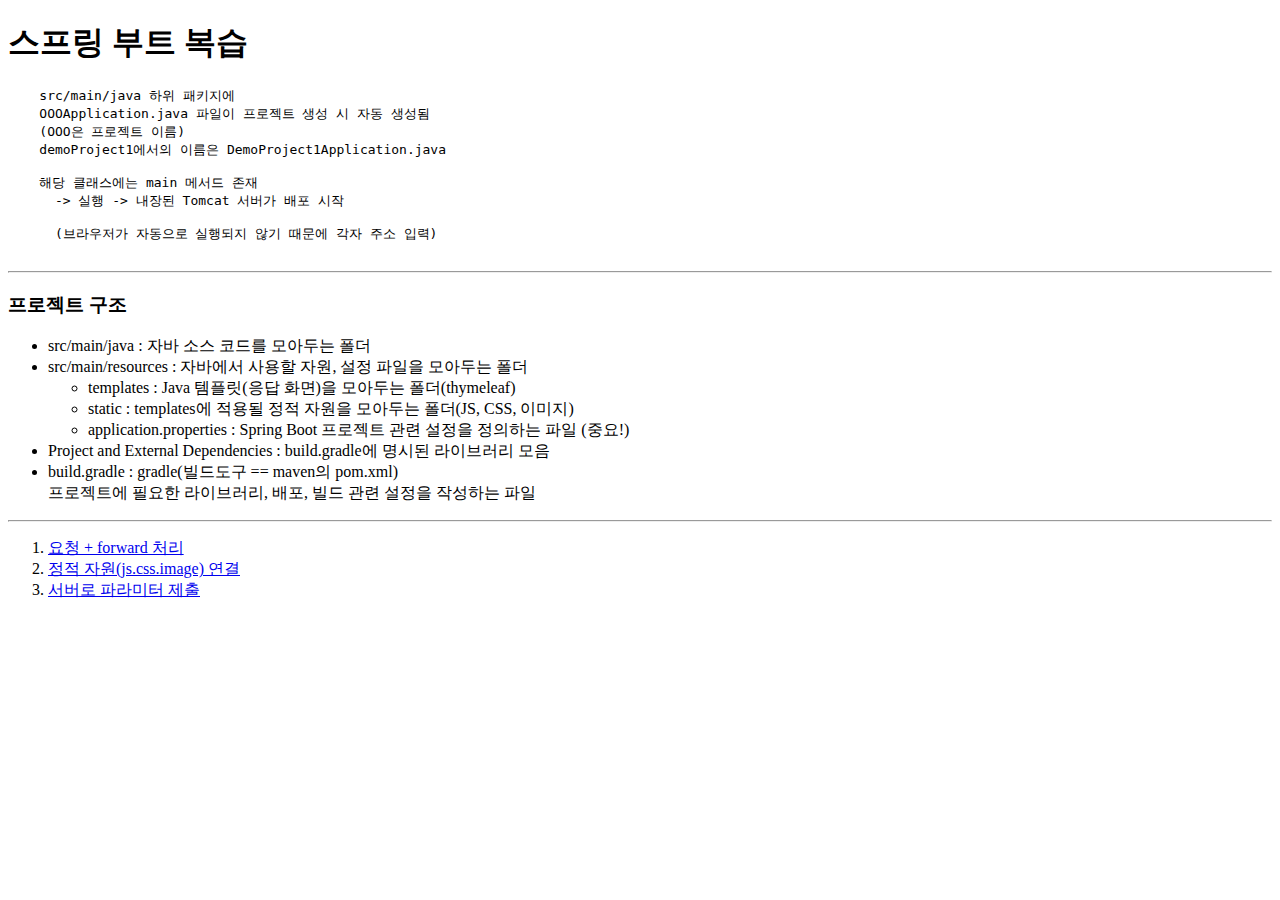
<file: demoProject1/src/main/resources/templates/index.html>
<!DOCTYPE html>
<html lang="en">
<head>
  <meta charset="UTF-8">
  <meta name="viewport" content="width=device-width, initial-scale=1.0">
  <title>Demo Project 1</title>
</head>
<body>
  <h1>스프링 부트 복습</h1>

  <pre>
    src/main/java 하위 패키지에
    OOOApplication.java 파일이 프로젝트 생성 시 자동 생성됨
    (OOO은 프로젝트 이름)
    demoProject1에서의 이름은 DemoProject1Application.java

    해당 클래스에는 main 메서드 존재
      -> 실행 -> 내장된 Tomcat 서버가 배포 시작

      (브라우저가 자동으로 실행되지 않기 때문에 각자 주소 입력)
  </pre>
  <hr>
  <h3>프로젝트 구조</h3> 
  <ul>
    <li>src/main/java : 자바 소스 코드를 모아두는 폴더</li>

    <li>
        src/main/resources : 자바에서 사용할 자원, 설정 파일을 모아두는 폴더
        <ul>
           <li>templates :  Java 템플릿(응답 화면)을 모아두는 폴더(thymeleaf)</li>
           <li>static : templates에 적용될 정적 자원을 모아두는 폴더(JS, CSS, 이미지)</li>
           <li>application.properties : Spring Boot 프로젝트 관련 설정을 정의하는 파일 (중요!)</li>
        </ul>
    </li>

    <li>Project and External Dependencies : build.gradle에 명시된 라이브러리 모음</li>

    <li>
        build.gradle : gradle(빌드도구 == maven의 pom.xml) <br>
       프로젝트에 필요한 라이브러리, 배포, 빌드 관련 설정을 작성하는 파일
    </li>
  </ul>

  <hr>
  <ol>
    <li> <!-- forward -->
      <a href="/test">요청 + forward 처리</a>
    </li>
    <li><!-- /example로 요청 -->
      <a href="/example">정적 자원(js.css.image) 연결</a>
    </li>
    <li><!-- param 스프링에서 받아오는거 -->
      <a href="/param/main">서버로 파라미터 제출</a>
    </li>
  </ol>

  
</body>
</html>
</file>
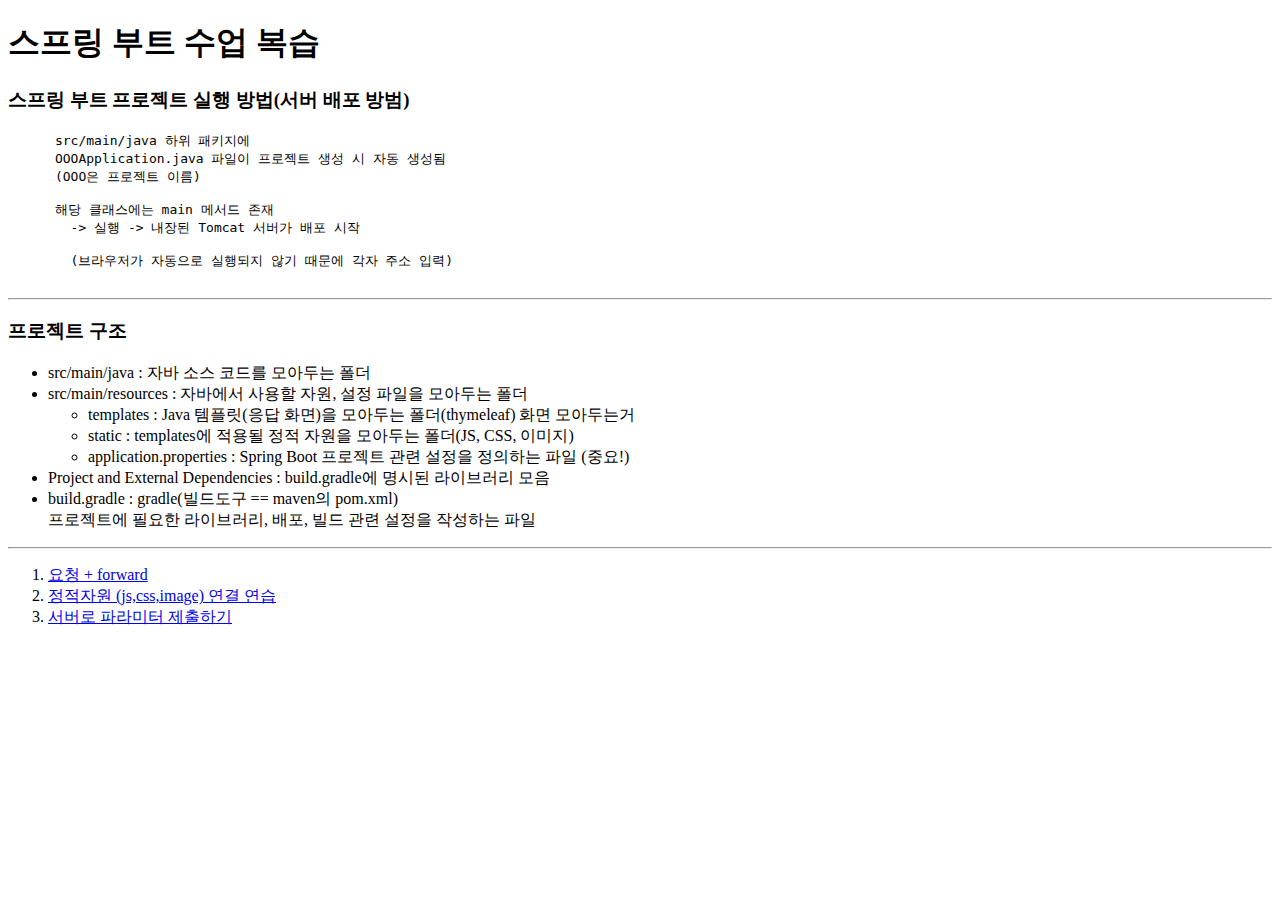
<file: practiceProject/src/main/resources/templates/index.html>
<!DOCTYPE html>
<html lang="en">
<head>
    <meta charset="UTF-8">
    <meta name="viewport" content="width=device-width, initial-scale=1.0">
    <title>Demo Project1</title>
</head>
<body>
    <h1>스프링 부트 수업 복습</h1>
  
    <h3>스프링 부트 프로젝트 실행 방법(서버 배포 방범)</h3>
  
    <pre>
      src/main/java 하위 패키지에
      OOOApplication.java 파일이 프로젝트 생성 시 자동 생성됨
      (OOO은 프로젝트 이름)
  
      해당 클래스에는 main 메서드 존재
        -> 실행 -> 내장된 Tomcat 서버가 배포 시작

        (브라우저가 자동으로 실행되지 않기 때문에 각자 주소 입력)
    </pre>
    <hr>
  
    <h3>프로젝트 구조</h3>
    <ul>
      <li>src/main/java : 자바 소스 코드를 모아두는 폴더</li>
  
      <li>
          src/main/resources : 자바에서 사용할 자원, 설정 파일을 모아두는 폴더
  
          <ul>
             <li>templates :  Java 템플릿(응답 화면)을 모아두는 폴더(thymeleaf)
                화면 모아두는거
             </li>
              
             <li>static : templates에 적용될 정적 자원을 모아두는 폴더(JS, CSS, 이미지)</li>
             
             <li>application.properties : Spring Boot 프로젝트 관련 설정을 정의하는 파일 (중요!)</li>
          </ul>
      </li>
  
  
      <li>Project and External Dependencies : build.gradle에 명시된 라이브러리 모음</li>
      <li>
          build.gradle : gradle(빌드도구 == maven의 pom.xml) <br>
         프로젝트에 필요한 라이브러리, 배포, 빌드 관련 설정을 작성하는 파일
      </li>
    </ul>
    

    <hr>
    <ol>
        <li>
          <a href="/test">요청 + forward</a>
        </li>
        <li>
            <a href="/example">정적자원 (js,css,image) 연결 연습</a>
            <!-- example로 요청 보냄
            Servlet -> @WebServlet("/example") doGet() 오버라이딩 -->
        </li>   
        <li>
          <a href="/param/main">서버로 파라미터 제출하기</a>
        </li>
    </ol>


</body>
</html>
</file>
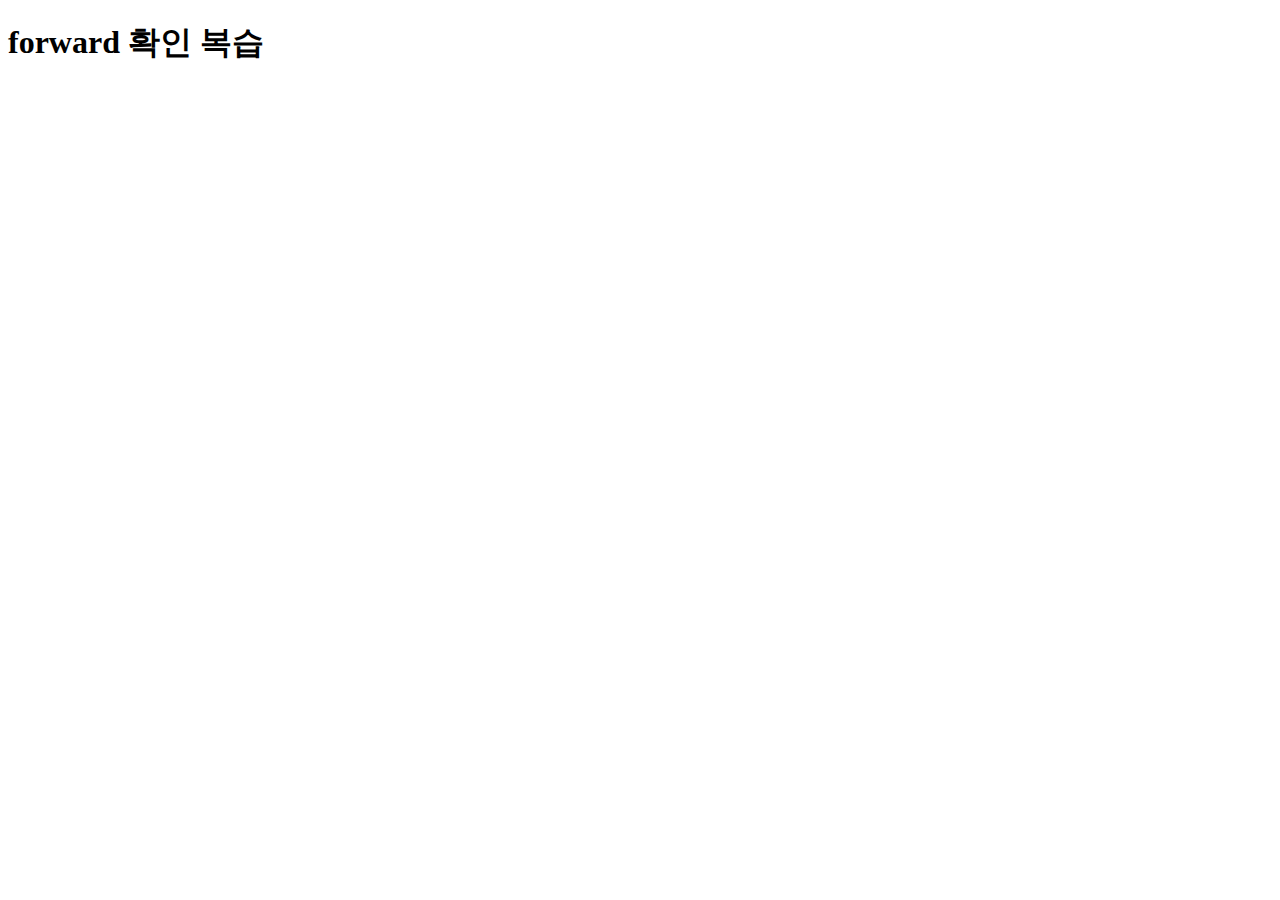
<file: demoProject1/src/main/resources/templates/test.html>
<!DOCTYPE html>
<html lang="en">
<head>
  <meta charset="UTF-8">
  <meta name="viewport" content="width=device-width, initial-scale=1.0">
  <title>forword 확인 복습</title>
</head>
<body>
  <h1>forward 확인 복습</h1>
  
</body>
</html>
</file>
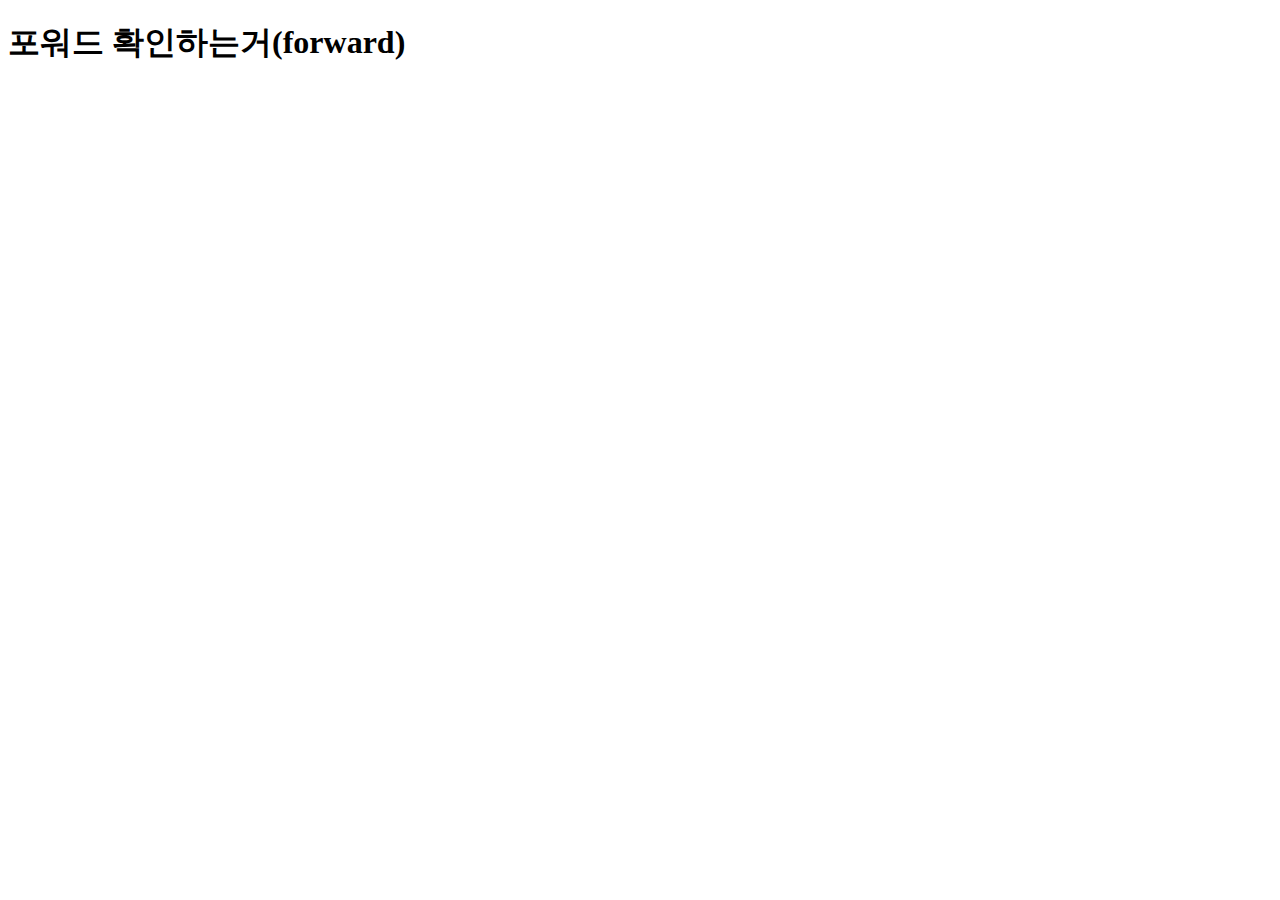
<file: practiceProject/src/main/resources/templates/test.html>
<!DOCTYPE html>
<html lang="en">
<head>
    <meta charset="UTF-8">
    <meta name="viewport" content="width=device-width, initial-scale=1.0">
    <title>forward 확인</title>
</head>
<body>
    <h1>포워드 확인하는거(forward)</h1>
    
</body>
</html>
</file>
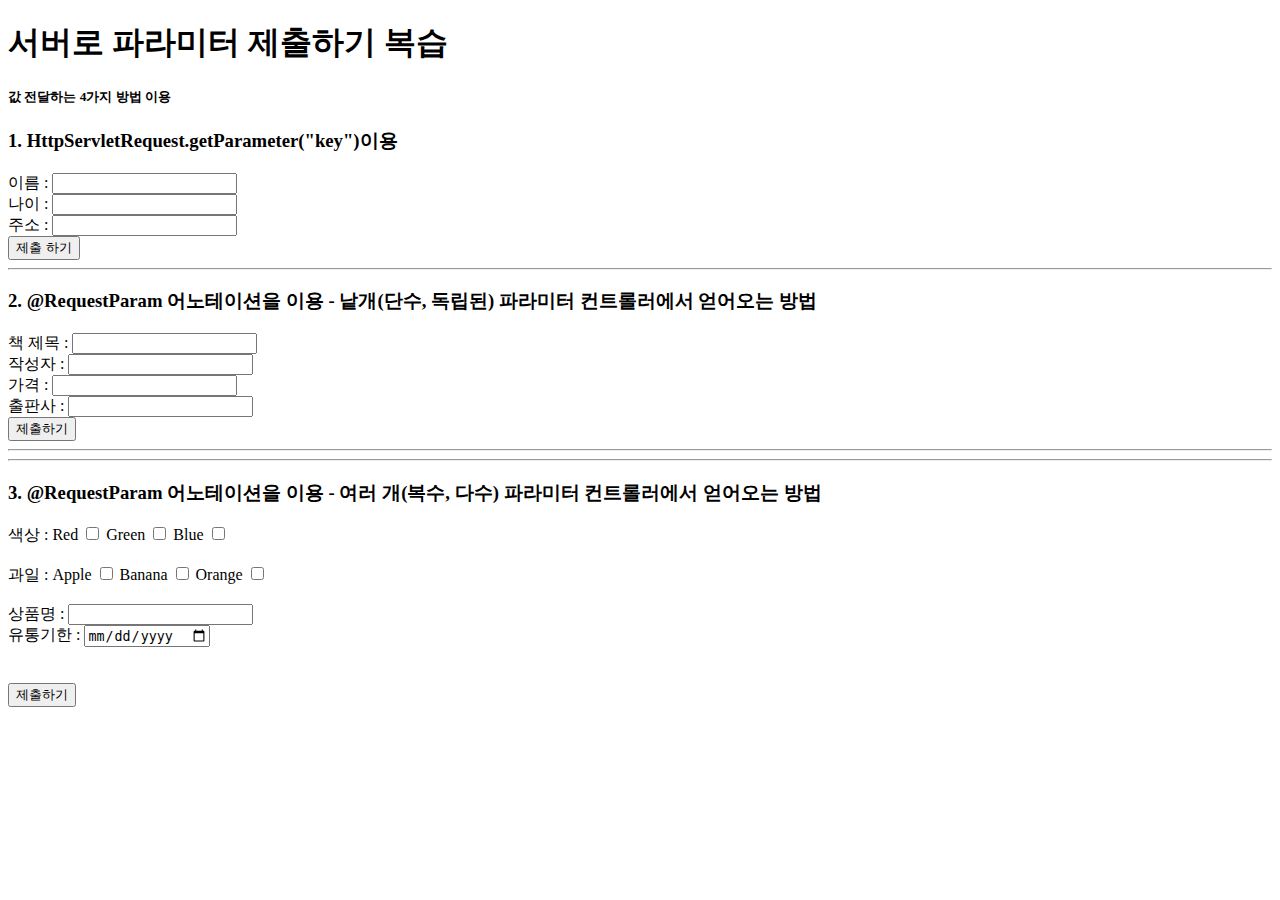
<file: demoProject1/src/main/resources/templates/param/param-main.html>
<!DOCTYPE html>
<html lang="en">
<head>
  <meta charset="UTF-8">
  <meta name="viewport" content="width=device-width, initial-scale=1.0">
  <title>서버로 파라미터 제출 복습</title>
</head>
<body>
  <h1>서버로 파라미터 제출하기 복습</h1>
  <h5>값 전달하는 4가지 방법 이용</h5>
  <h3> 1. HttpServletRequest.getParameter("key")이용 </h3>

  <form action="/param/test1" method="post">
    이름 : <input type="text" name="inputName"><br>
    나이   : <input type="number" name="inputAge"><br>
    주소 : <input type="text" name="inputAddress"><br>
    <button>제출 하기</button>
  </form>
  <hr>
  <h3>
    2. @RequestParam 어노테이션을 이용
     - 낱개(단수, 독립된) 파라미터 컨트롤러에서 얻어오는 방법
  </h3>

  <form action="/param/test2" method="post">
    책 제목 : <input type="text" name="title"> <br>
    작성자 : <input type="text" name="writer"> <br>
    가격 : <input type="number" name="price"> <br>
    출판사 : <input type="text" name="publisher"> <br>
    <button>제출하기</button>
  </form>

  <hr> <hr>
  <h3>
    3. @RequestParam 어노테이션을 이용
    - 여러 개(복수, 다수) 파라미터 컨트롤러에서 얻어오는 방법
  </h3>

  <form action="/param/test3" method="POST">
    색상 : 
    Red    <input type="checkbox" name="color" value="Red"> 
    Green <input type="checkbox" name="color" value="Green">
    Blue  <input type="checkbox" name="color" value="Blue"> 

    <br><br>

    과일 :
    Apple    <input type="checkbox" name="fruit" value="Apple"> 
    Banana <input type="checkbox" name="fruit" value="Banana">
    Orange  <input type="checkbox" name="fruit" value="Orange"> 

    <br><br>

    상품명  : <input type="text" name="productName"> <br>
    유통기한 : <input type="date" name="expirationDate"> <br>


    <br><br>
    <button>제출하기</button>
  </form>

  
</body>
</html>
</file>
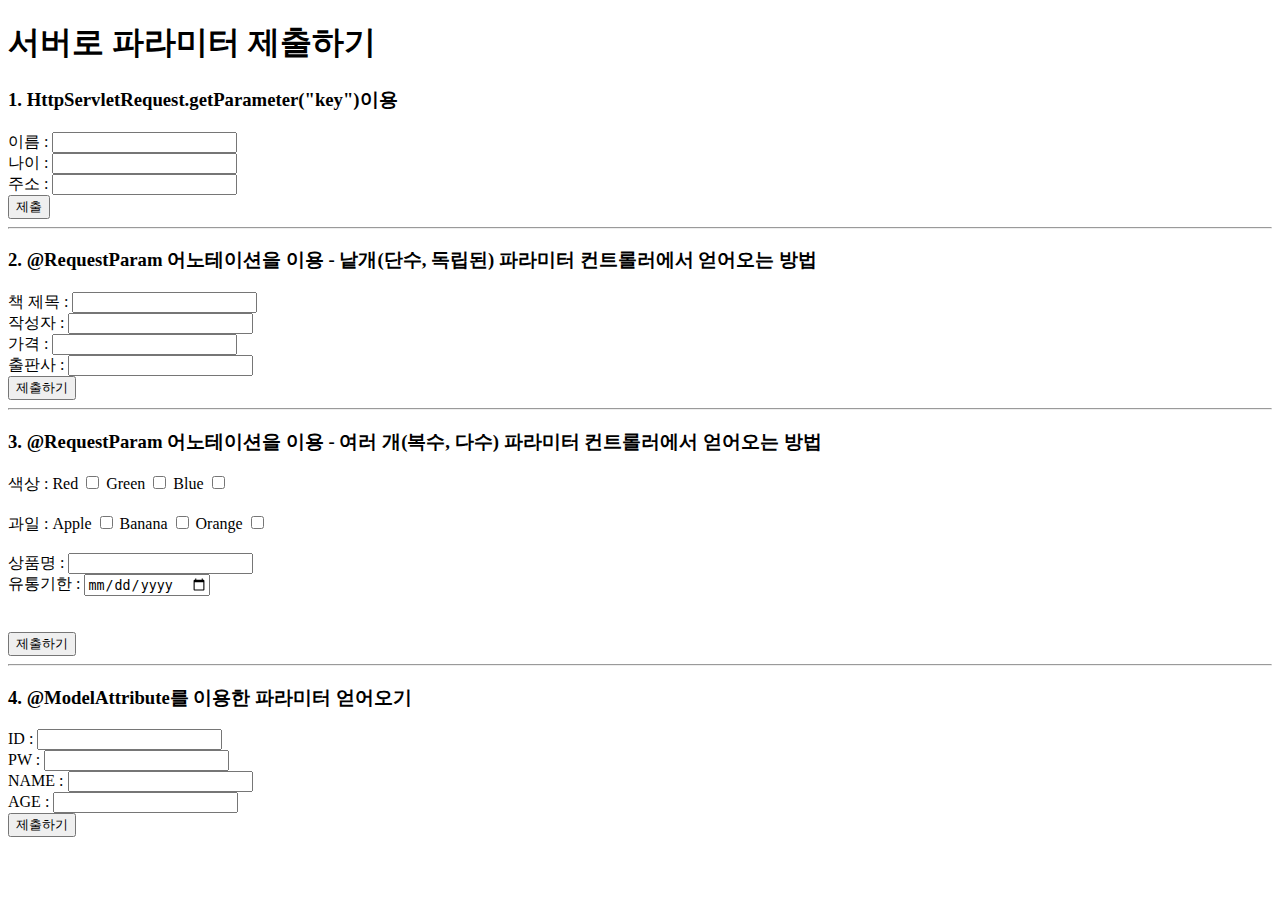
<file: practiceProject/src/main/resources/templates/param/param-main.html>
<!DOCTYPE html>
<html lang="en">
<head>
  <meta charset="UTF-8">
  <meta name="viewport" content="width=device-width, initial-scale=1.0">
  <title>서버로 파라미터 제출하기</title>
</head>
<body>
  <h1>서버로 파라미터 제출하기</h1>

  <h3>
    1. HttpServletRequest.getParameter("key")이용
  </h3>
  <form action="/param/test1" method="Post">
    이름 : <input type="text" name="inputName"><br>
    나이   : <input type="number" name="inputAge"><br>
    주소 : <input type="text" name="inputAddress"><br>

    <button>제출</button>
  </form>

  <hr>
  <h3>
    2. @RequestParam 어노테이션을 이용
     - 낱개(단수, 독립된) 파라미터 컨트롤러에서 얻어오는 방법
  </h3>

  <form action="/param/test2" method="post">

    책 제목 : <input type="text" name="title"> <br>
    작성자 : <input type="text" name="writer"> <br>
    가격 : <input type="number" name="price"> <br>
    출판사 : <input type="text" name="publisher"> <br>

    <button>제출하기</button>
  </form>




  <hr>
  <h3>
    3. @RequestParam 어노테이션을 이용
    - 여러 개(복수, 다수) 파라미터 컨트롤러에서 얻어오는 방법
  </h3>

  <form action="/param/test3" method="POST">
    색상 : 
    Red    <input type="checkbox" name="color" value="Red"> 
    Green <input type="checkbox" name="color" value="Green">
    Blue  <input type="checkbox" name="color" value="Blue"> 

    <br><br>

    과일 :
    Apple    <input type="checkbox" name="fruit" value="Apple"> 
    Banana <input type="checkbox" name="fruit" value="Banana">
    Orange  <input type="checkbox" name="fruit" value="Orange"> 

    <br><br>

    상품명  : <input type="text" name="productName"> <br>
    유통기한 : <input type="date" name="expirationDate"> <br>


    <br><br>
    <button>제출하기</button>
  </form>

  <hr>
  <h3>4. @ModelAttribute를 이용한 파라미터 얻어오기</h3>

   <form action="/param/test4" method="post">

    ID : <input type="text" name="memberId"> <br>
    PW : <input type="password" name="memberPw"> <br>
    NAME : <input type="text" name="memberName"> <br>
    AGE : <input type="number" name="memberAge"> <br>
  
    <button>제출하기</button>

   </form>



  
</body>
</html>
</file>
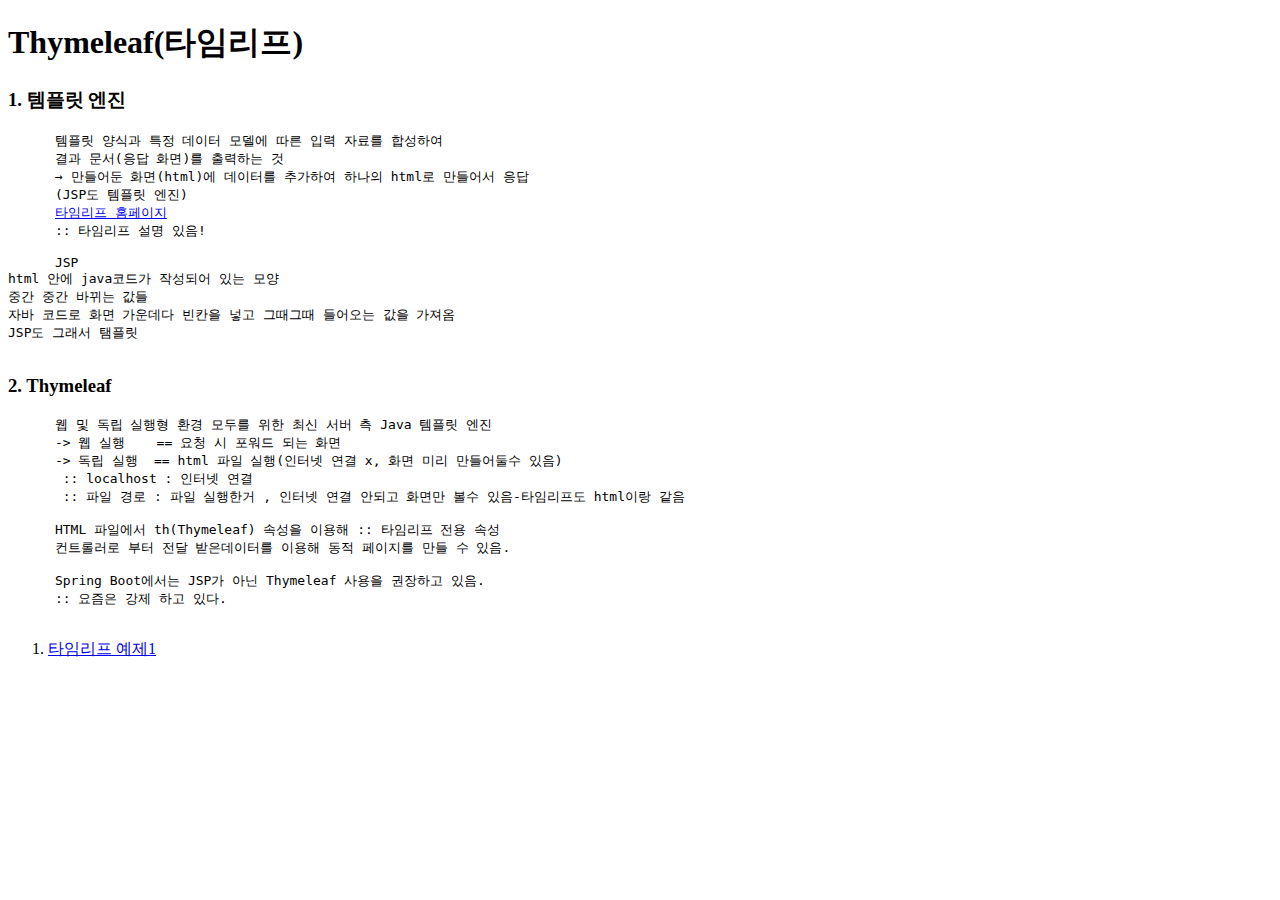
<file: practiceProject2/src/main/resources/templates/common/main.html>
<!DOCTYPE html>
<html lang="en">
<head>
    <meta charset="UTF-8">
    <meta name="viewport" content="width=device-width, initial-scale=1.0">
    <title>Thymeleaf</title>
</head>
<body>
    <h1>Thymeleaf(타임리프)</h1>

    <h3>1. 템플릿 엔진</h3>   
    <pre>
      템플릿 양식과 특정 데이터 모델에 따른 입력 자료를 합성하여 
      결과 문서(응답 화면)를 출력하는 것
      → 만들어둔 화면(html)에 데이터를 추가하여 하나의 html로 만들어서 응답
      (JSP도 템플릿 엔진)
      <a href="https://www.thymeleaf.org/">타임리프 홈페이지</a>
      :: 타임리프 설명 있음!

      JSP 
html 안에 java코드가 작성되어 있는 모양
중간 중간 바뀌는 값들
자바 코드로 화면 가운데다 빈칸을 넣고 그때그때 들어오는 값을 가져옴
JSP도 그래서 탬플릿
    </pre>

    <h3>2. Thymeleaf</h3>
    <pre>
      웹 및 독립 실행형 환경 모두를 위한 최신 서버 측 Java 템플릿 엔진
      -> 웹 실행    == 요청 시 포워드 되는 화면
      -> 독립 실행  == html 파일 실행(인터넷 연결 x, 화면 미리 만들어둘수 있음)
       :: localhost : 인터넷 연결
       :: 파일 경로 : 파일 실행한거 , 인터넷 연결 안되고 화면만 볼수 있음-타임리프도 html이랑 같음
  
      HTML 파일에서 th(Thymeleaf) 속성을 이용해 :: 타임리프 전용 속성
      컨트롤러로 부터 전달 받은데이터를 이용해 동적 페이지를 만들 수 있음.
  
      Spring Boot에서는 JSP가 아닌 Thymeleaf 사용을 권장하고 있음.
      :: 요즘은 강제 하고 있다.
    </pre>

    
  <ol>
    <li>
      <a href="/example/ex1">타임리프 예제1</a>
    </li>


  </ol>




</body>
</html>
</file>
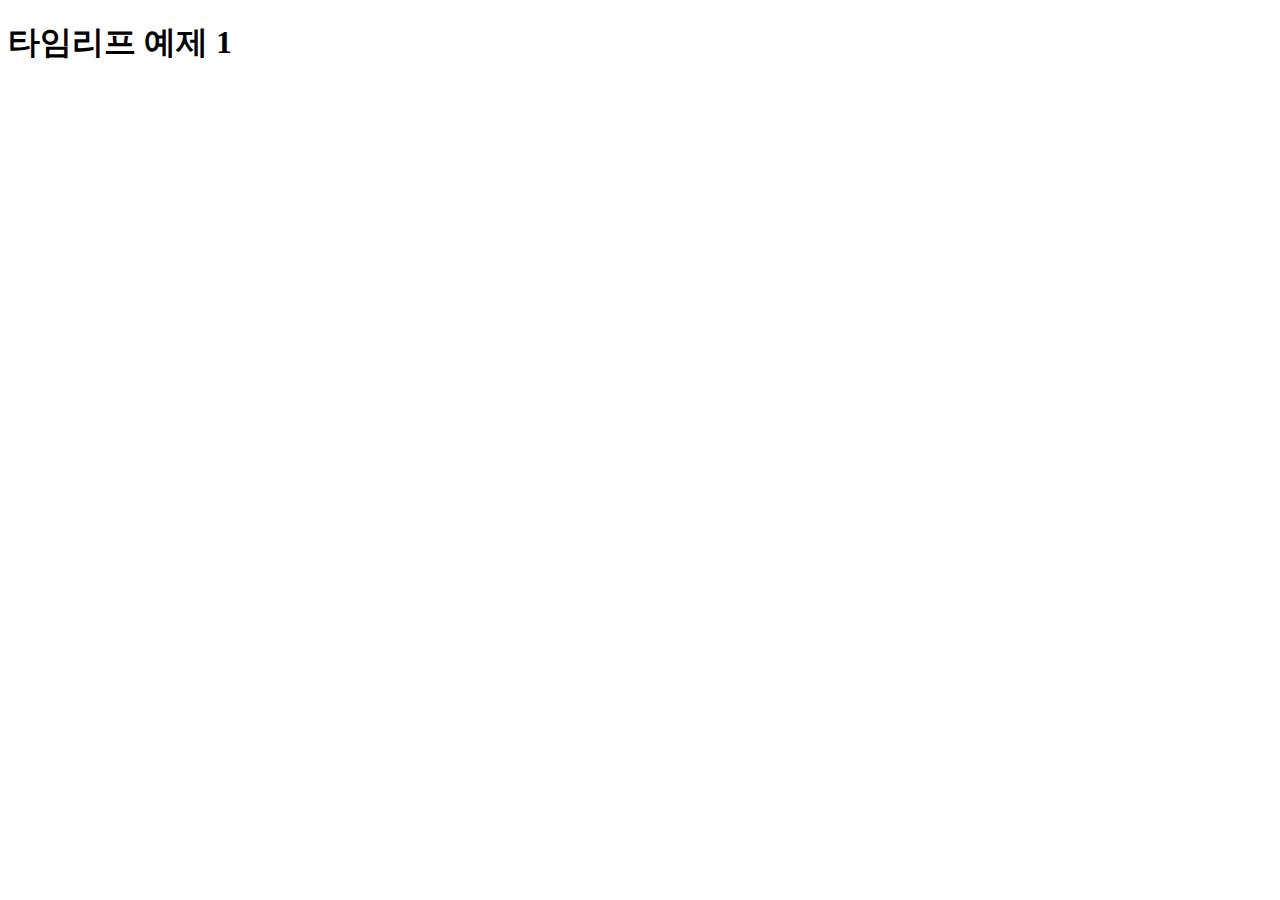
<file: practiceProject2/src/main/resources/templates/example/ex1.html>
<!DOCTYPE html>
<html lang="en">
<head>
    <meta charset="UTF-8">
    <meta name="viewport" content="width=device-width, initial-scale=1.0">
    <title>타임리프 예제 1</title>
</head>
<body>
    <h1>타임리프 예제 1</h1>
    
</body>
</html>
</file>
